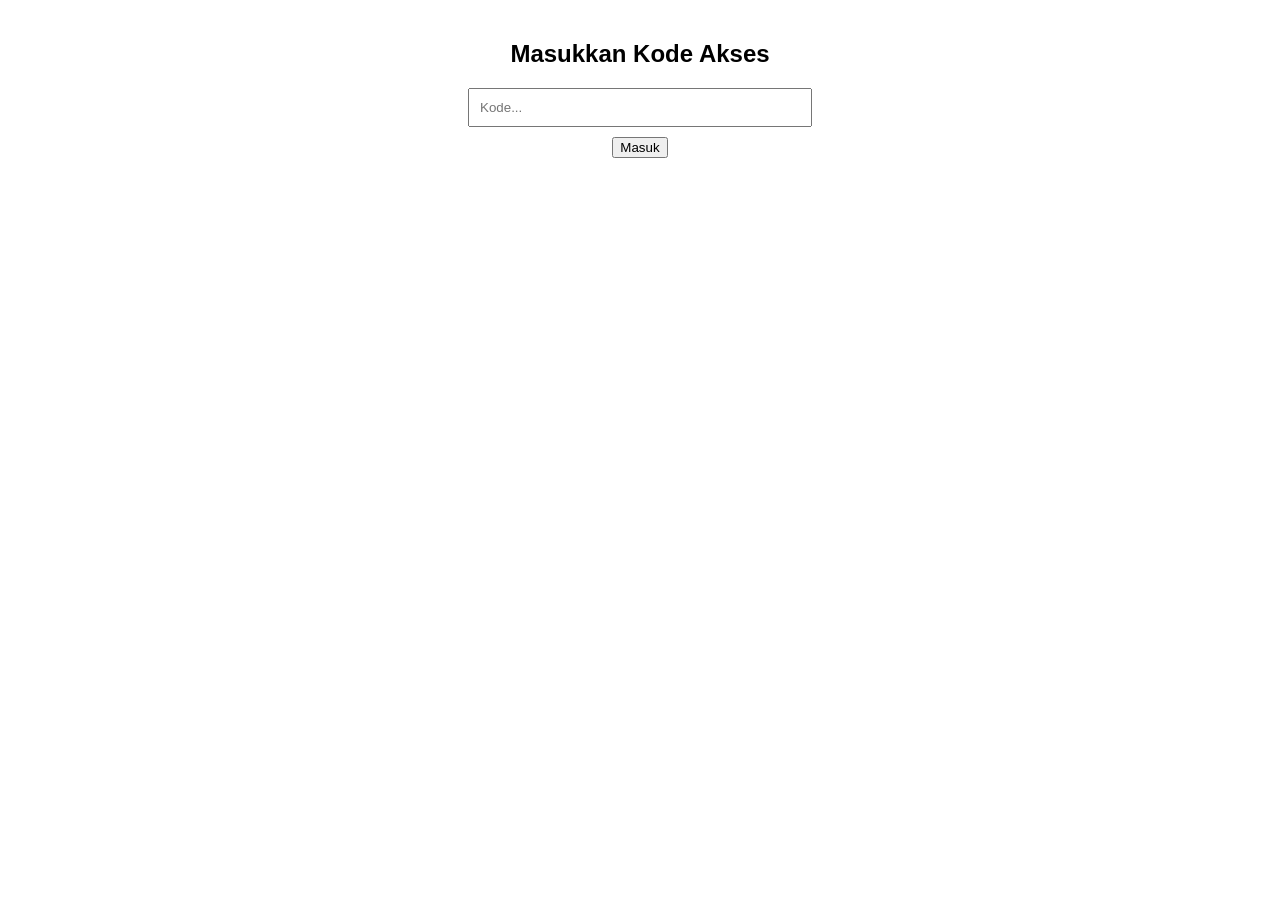
<file: index.html>
<!DOCTYPE html>
<html>
<head>
  <title>Login Chat</title>
  <link rel="stylesheet" href="public/style.css" />
</head>
<body>
  <div class="container">
    <h2>Masukkan Kode Akses</h2>
    <input type="password" id="code" placeholder="Kode...">
    <button onclick="login()">Masuk</button>
  </div>

  <script>
    async function login() {
      const code = document.getElementById('code').value;
      const res = await fetch('/api/login', {
        method: 'POST',
        headers: { 'Content-Type': 'application/json' },
        body: JSON.stringify({ code })
      });
      const result = await res.json();
      if (result.success) {
        localStorage.setItem('auth', 'true');
        window.location.href = 'chat.html';
      } else {
        alert('Kode salah!');
      }
    }
  </script>
</body>
</html>
</file>
<file: public/style.css>
body {
  font-family: sans-serif;
  text-align: center;
  margin: 0;
  padding: 20px;
}

.container {
  max-width: 400px;
  margin: auto;
}

.chat-box {
  border: 1px solid #ccc;
  height: 300px;
  overflow-y: scroll;
  padding: 10px;
  margin-bottom: 10px;
}

input[type="text"], input[type="password"] {
  width: 80%;
  padding: 10px;
  margin-bottom: 10px;
}
</file>
